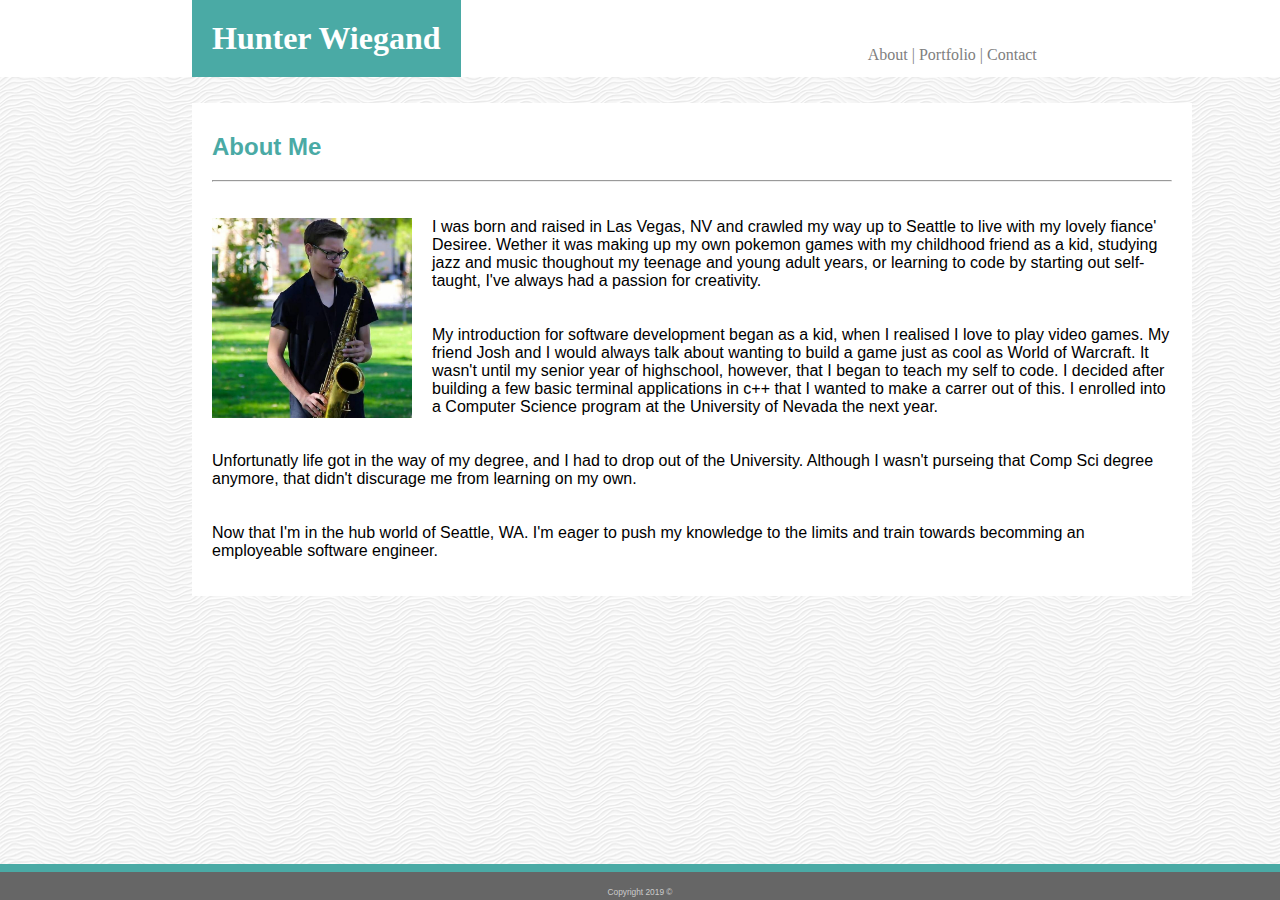
<file: index.html>
<html><head>
        <title>Hunter's Portfolio</title>
        <meta name="viewport" content="width=device-width, initial-scale=1.0">
        <link rel="stylesheet" type="text/css" href="assets/css/style.css">
    </head>
    
    <body>
        <div id="nav-head">
            <h1>Hunter Wiegand</h1>
            <nav>
                <ul>
                    <li><a href="#">About |</a></li>
                    <li><a href="protfolio.html">Portfolio |</a></li>
                    <li><a href="contact.html">Contact</a></li>
                </ul>
            </nav>
        </div>
    
        <div class="main-content">
            <h2>About Me</h2>
            <hr>
            <div class="bio">
                <img id="profile-img" src="assets/images/hunterPlayingSax.jpg" alt="Picture of Hunter">
                <p>I was born and raised in Las Vegas, NV and crawled my way up to Seattle to live with my lovely fiance'
                    Desiree. Wether it was making up my own pokemon games with my childhood friend as a kid, studying jazz
                    and music thoughout my teenage and young adult years, or learning to code by starting out self-taught,
                    I've always had a passion for creativity.</p>
                <p>My introduction for software development began as a kid, when I realised I love to play video games. My
                    friend Josh and I would always talk about wanting to build a game just as cool as World of Warcraft. It
                    wasn't until my senior year of highschool, however, that I began to teach my self to code. I decided
                    after building a few basic terminal applications in c++ that I wanted to make a carrer out of this. I
                    enrolled into a Computer Science program at the University of Nevada the next year.</p>
                <p>Unfortunatly life got in the way of my degree, and I had to drop out of the University. Although I wasn't
                    purseing that Comp Sci degree anymore, that didn't discurage me from learning on my own.</p>
                <p>Now that I'm in the hub world of Seattle, WA. I'm eager to push my knowledge to the limits and train
                    towards becomming an employeable software engineer.</p>
            </div>
        </div>
    
    
        <footer>
            <small>Copyright 2019 ©</small>
        </footer>
    </body></html>
</file>
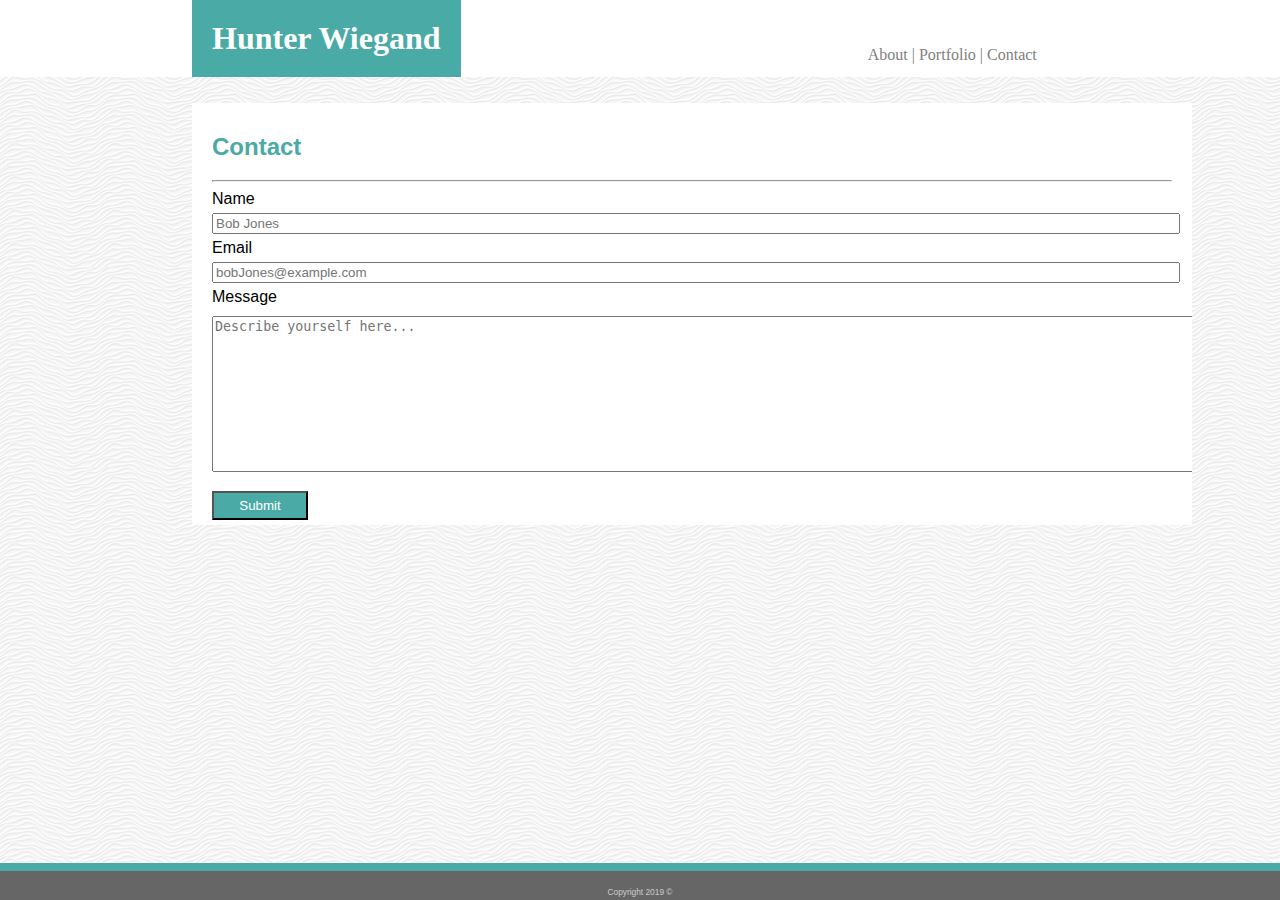
<file: contact.html>
<!DOCTYPE html>
<head>
    <title>Hunter's Portfolio</title>
    <meta name="viewport" content="width=device-width, initial-scale=1.0">
    <link rel="stylesheet" type="text/css" href="assets/css/style.css">
</head>
<body>
    <div id="nav-head">
        <header>
            <h1>Hunter Wiegand</h1>
        </header>
            <nav>
                <ul>
                    <li><a href="index.html">About |</a></li>
                    <li><a href="protfolio.html">Portfolio |</a></li>
                    <li><a href="#">Contact</a></li>
                </ul>
            </nav>
    </div>

    <div class="main-content">
        <h2>Contact</h2>
        <hr>
        <div class="test">
            
            <form>
                <p>Name</p>
                <input type="text" name="userName" placeholder="Bob Jones">

                <p>Email</p>
                <input type="email" name="user/Email" placeholder="bobJones@example.com">

                <p>Message</p>
                <textarea rows="10" cols="132" placeholder="Describe yourself here..."></textarea>

                <input id="button" type="submit" name="submitButton" placeholder="Bob Jones">
            </form>
        </div>
    </div>
</body>

<footer>
        <small>Copyright 2019 &copy;</small>
</footer>
</file>
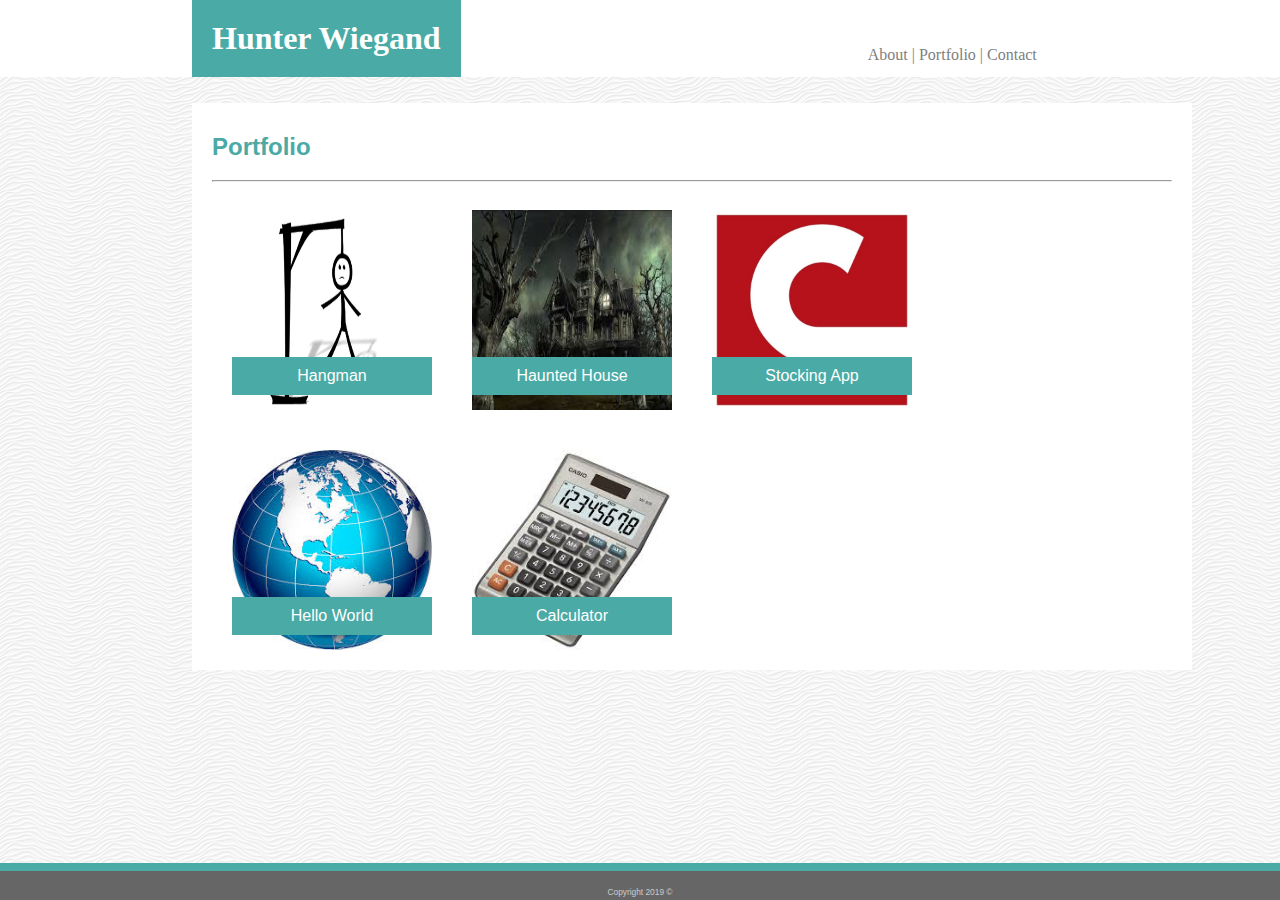
<file: protfolio.html>
<!DOCTYPE html>
<head>
    <title>Hunter's Portfolio</title>
    <meta name="viewport" content="width=device-width, initial-scale=1.0">
    <link rel="stylesheet" type="text/css" href="assets/css/style.css">
</head>
<body>
    <div id="nav-head">
        <header>
            <h1>Hunter Wiegand</h1>
        </header>
            <nav>
                <ul>
                    <li><a href="index.html">About |</a></li>
                    <li><a href="#">Portfolio |</a></li>
                    <li><a href="contact.html">Contact</a></li>
                </ul>
            </nav>
    </div>

    <div class="main-content">
        <h2>Portfolio</h2>
        <hr>
        <div class="container">
            <img class="img-box"src="assets/images/hangman.png" alt="picture of hangman game">

            <div class="label">
                <span>Hangman</span>
            </div>
        </div>

        <div class="container">
            <img class="img-box" src="assets/images/houseEscape.png" alt="picture of haunted house">

            <div class="label">
                <span>Haunted House</span>
            </div>
        </div>

        <div class="container">
                <img class="img-box"src="assets/images/cinemark.jpg" alt="picture of cinemark logo">
    
                <div class="label">
                    <span>Stocking App</span>
                </div>
        </div>

        <div class="container-newLine">
                <img class="img-box"src="assets/images/world.jpg" alt="picture of hangman game">
    
                <div class="label">
                    <span>Hello World</span>
                </div>
        </div>

        <div class="container">
                <img class="img-box"src="assets/images/calculator.jpg" alt="picture of hangman game">
    
                <div class="label">
                    <span>Calculator</span>
                </div>
        </div>
    </div>
</body>

<footer>
        <small>Copyright 2019 &copy;</small>
</footer>
</file>
<file: assets/css/style.css>
/* Styles used for all files */
/* Defaults font for all text and sets background image */
body {
    margin: 0 auto;
    background-image: url("../images/white-waves.png");
    font-family: 'Arial', 'Helvetica Neue', Helvetica, sans-serif;
    box-sizing: border-box;
}

/*defines container for the primary section of the page*/
.main-content {
    margin: 2% 15%;
    width: 960px;
    padding: 0 20px;
    clear: both;
    background-color: rgb(255, 255, 255);
    overflow: auto;
}

/*define how the nav bar will look*/
#nav-head {
    font-family: 'Georgia', Times, Times New Roman, serif;
    margin: 0;
    width: 100%;
    background-color: #fff;
    overflow: auto;
}

/*Makes the li elements display inline aka horizontal in this case*/
#nav-head > nav ul li {
    display: inline;
}

/*Positions the nav bar*/
nav {
    position: relative;
    float: right;
    margin-right: 19%;
    margin-bottom: 1%;
    top: 30px;
}

/*Add color to links*/
a:link, a:visited {
    text-decoration: none;
    color: grey;
}

/*Position and gives h1 unique color*/
h1 {
    margin: 0 15%;
    padding: 20px;
    background-color: #4aaaa5;
    color: #fff;
    float: left;
}

/*Adds sticky footer to stay at the bottom of the screen and display copyright*/
footer {
    position: fixed;
    bottom: 0;
    width: 100%;
    margin-top: 15px;
    padding-top: 15px;
    padding-bottom: 3px;
    text-align: center;
    font-size: 10px;
    background-color: #666;
    color: #ccc;
    border-top: 8px solid #4aaaa5
}

/*Gives unique color to h2 tags in main-content*/
.main-content > h2 {
    color: #4aaaa5;
    padding-top: 10px;
}
/*End of style elements for all .html files*/

/*Styles for index.html
Position and set size for profile image*/
#profile-img {
    float: left;
    width: 200px;
    padding: 20px 20px 20px 0;
}

/*Positions bio div*/
.bio {
    padding-bottom: 20px;
}

/*Positions p tags in bio div*/
.bio > p {
    padding-top: 20px;
}
/*End of style elements for index.html*/

/*Styles for protfolio.html
Postion image on left side, inline*/
.container {
    position: relative;
    text-align: center;
    float: left;
}

/*Positions image on newblock*/
.container-newLine {
    clear: both;
    position: relative;
    text-align: center;
    float: left;
}

/*Positions image to the left inline, and defines size*/
.img-box {
    float: left;
    width: 200px;
    height: 200px;
    padding: 20px;
}

/*Positions label within img-box div*/
.label {
    color: #fff;
    width: 180px;
    position: absolute;
    background-color: #4aaaa5;
    padding: 10px;
    bottom: 35px;
    right: 20px;
}
/*End of styles for protfolio.html*/

/*Styles for contact.html*/
/*Expand input elements to fill parent div*/
.test input {
    width: 100%;
    margin: 5px auto;
}

.test p {
    margin: 0 auto;
}

.test textarea {
    margin: 10px auto;
}

#button {
    background-color: #4aaaa5;
    width: 10%;
    padding: 5px;
    margin-bottom: 5px;
    color: #fff;
}

@media screen and (max-width: 980px) {

    .main-content {
        width: 700px;
        margin: 15px 20px;
    }

    h1 {
        margin: 0;
        text-align: center;
        margin: 0 2%;
    }

}
@media screen and (max-width: 768px){

    .main-content {
        width: 600px;
        margin: 15px auto;
    }

    #nav-head {
        width: 100%;
        margin: 0;
    }

    nav {
        position: static;
        top: 0px;
        margin: 0 auto;
        text-align: center;
        float: none;
    }

    h1 {
        margin: 0;
        text-align: center;
    }

    #profile-img {
        margin: 0 auto;
    }

    .img-box {
        /*Wanted to use width: 100%, but because some of my pictures were smaller than 500px they weren't sizing right? I think?*/
        
    }

    .label {
        float: left;
        width: 100%;
    }
}

@media screen and (max-width: 640px) {

    .main-content {
        width: 500px;
        margin: 15px auto;
    }

    #nav-head {
        width: 100%;
        margin: 0;
    }

    nav {
        position: static;
        top: 0px;
        margin: 0 auto;
        text-align: center;
        float: none;
    }

    h1 {
        margin: 0;
        width: 100%;
        text-align: center;
        margin-bottom: 15px;
    }

    #profile-img {
        width: 100%;
        margin: 0 auto;
    }

    .img-box {
        /*Wanted to use width: 100%, but because some of my pictures were smaller than 500px they weren't sizing right? I think?*/
        width: 500px;
        height: 100%;
    }

    .label {
        width: 100%;
    }
}
</file>
